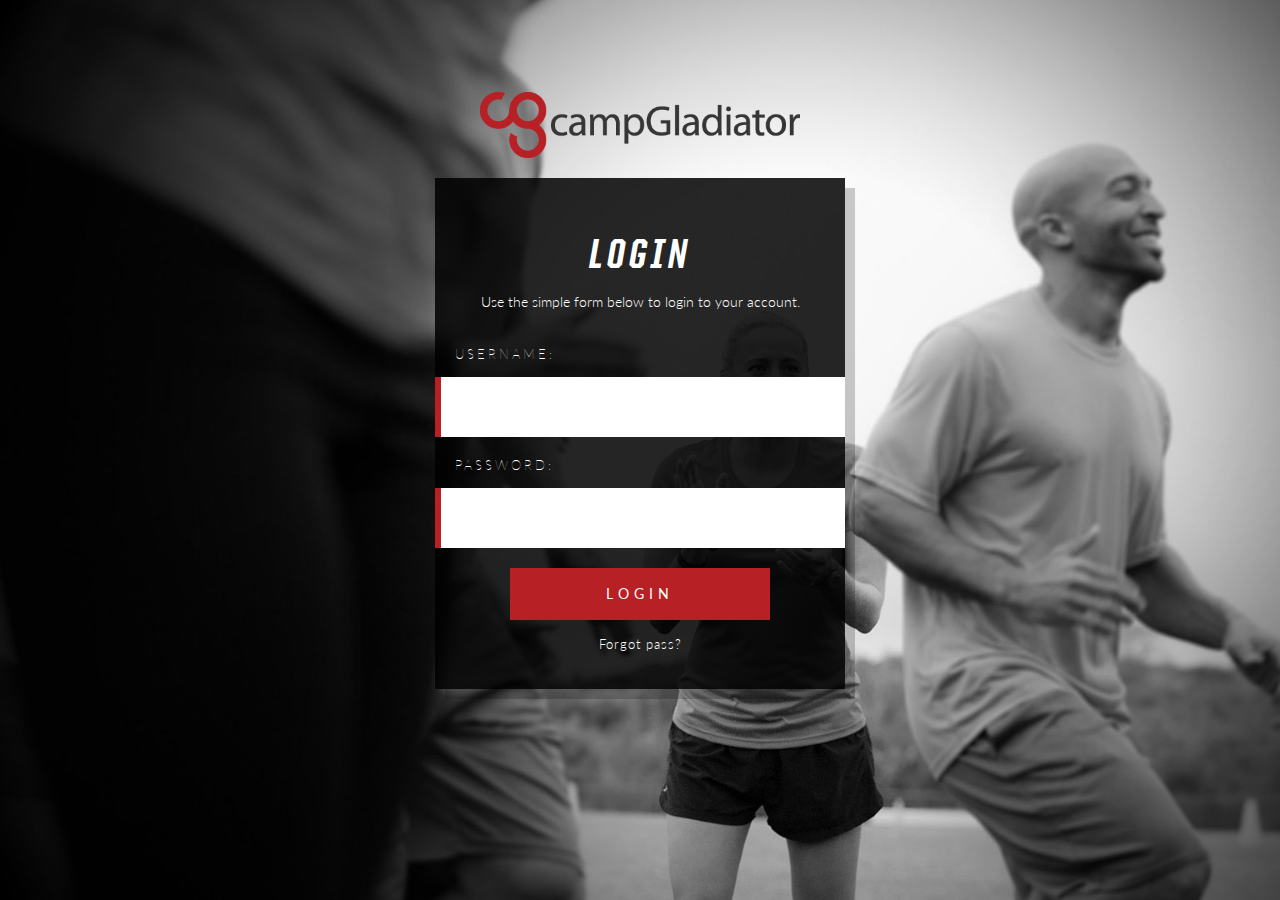
<file: index.html>
<!doctype html>
<html ng-app="trainerApp">
<head>
    <title>Trainer Dashboard | Camp Gladiator</title>

    <meta name="description" content="Camp Gladiator trainers app.">
    <meta name="viewport" content="width=device-width, initial-scale=1">
    <link rel="shortcut icon" href="images/favicon.ico">

    <link rel="stylesheet" href="https://fonts.googleapis.com/css?family=Lato:300,400">
    <link rel="stylesheet" href="css/normalize.css">
    <link rel="stylesheet" href="css/font-awesome.min.css">
    <link rel="stylesheet" href="css/bootstrap.css">
    <link rel="stylesheet" href="css/global.css">
</head>
<body>

    <main class="page-wrapper" ng-view></main>

    <script src="https://code.jquery.com/jquery-2.2.4.min.js" integrity="sha256-BbhdlvQf/xTY9gja0Dq3HiwQF8LaCRTXxZKRutelT44="  crossorigin="anonymous"></script>
    <script src="js/functions.js"></script>
    <script src="js/angular.min.js"></script>
    <script src="js/angular-route.min.js"></script>
    <script src="js/angular-animate.min.js"></script>
    <script src="js/app.js"></script>
    <script src="js/controllers.js"></script>
    <script src="js/bootstrap.min.js"></script>
</body>
</html>
</file>
<file: css/global.css>
@font-face {
	font-family: 'UnitedItalicCondHeavy';
	src: url('fonts/UnitedItalicCondHeavy.eot');
	src: url('fonts/UnitedItalicCondHeavy.eot?#iefix') format('embedded-opentype'),
		url('fonts/UnitedItalicCondHeavy.woff') format('woff'),
		url('fonts/UnitedItalicCondHeavy.ttf') format('truetype');
	font-weight: bold;
	font-style: italic;
}

* {
	-webkit-box-sizing: border-box;
	-moz-box-sizing: border-box;
	box-sizing: border-box;
}

html {
	height: 100vh;
}

body {
    font-family: 'Lato', sans-serif;
    background: url("../images/bg2.jpg") no-repeat left center;
    height: 100vh;
    -webkit-background-size: cover;
    -moz-background-size: cover;
    -o-background-size: cover;
    background-size: cover;
}

h1, h2, h3, h4, h5, h6 {
    font-family: 'UnitedItalicCondHeavy', 'Lato', sans-serif;
}

a, a:visited {
	color: rgb(183,32,37);
}

a:hover, a:focus, a:active {
	color: rgb(183,32,37);
	outline: 0;
}

#infoMessage {
    color: white;
    padding: 10px 20px;
    font-size: 13px;
    background-color: rgb(183,32,37);
}

.logo {
	max-width: 100%;
	height: auto;
}


/*-----------
	Login
-----------*/
.login-container {
	max-width: 90vw;
	margin: auto;
}

.login-container .logo {
	margin: 0 auto;
	padding: 8% 0 20px;
	display: block;
	width: 320px;
	max-width: 90%;
}

.login-form {
	background-color: rgba(0,0,0,.85);
	box-shadow: 10px 10px 0 rgba(0,0,0,.2);
	padding-bottom: 16px;
	max-width: 90%;
	width: 410px;
	margin: auto;
}

.login-form-wrap {
	padding: 20px;
}

.login-heading {
	text-align: center;
	color: white;
}

.login-heading h1 {
	letter-spacing: 4px;
	text-transform: uppercase;
	font-size: 3em;
	margin-bottom: 0;
	padding-top: 0;
}

.login-heading p {
	margin-top: 5px;
	font-size: 14px;
	font-weight: 300;
}

.form-group {
	margin-bottom: 20px;
}

.form-group label,
.form-group input {
	display: block;
}

.form-group label {
	text-transform: uppercase;
	padding: 0 0 8px 20px;
	color: white;
	letter-spacing: 3px;
	font-weight: 100;
	font-size: .9em;
}

.form-group input {
	height: 60px;
	padding: 10px 20px;
	border: 0 none;
	border-left: 6px solid rgb(183,32,37);
	display: block;
	width: 100%;
	background-color: #fff;
	letter-spacing: 1px;
	-webkit-transition: .25s border-color linear;
	-moz-transition: .25s border-color linear;
	transition: .25s border-color linear;
}

.form-group input:focus {
	outline: 0;
	border-left-color: #363636;
}

.submit {
	background-color: rgb(183,32,37);
	color: white;
	text-transform: uppercase;
	letter-spacing: 5px;
	font-weight: 400;
	padding: 16px 30px;
	display: block;
	margin: 15px auto;
	border: 0 none;
	width: 260px;
	max-width: 100%;
	-webkit-transition: .25s background-color linear;
	-moz-transition: .25s background-color linear;
	transition: .25s background-color linear;
}

.submit:hover,
.submit:focus {
	background-color: #2a2a2a;
	cursor: pointer;
	outline: 0;
}

.forgot-pass a {
	display: block;
	text-align: center;
	color: white;
	margin-bottom: 20px;
	font-size: 13px;
	font-weight: 300;
	letter-spacing: 1px;
	text-decoration: none;
}

.forgot-pass a:hover,
.forgot-pass a:focus {
	color: #ccc;
	text-decoration: underline;
}


/*----------------
	 Sidebar
----------------*/
.sidebar {
	width: 290px;
	background-color: rgba(0,0,0,.65);
	color: white;
	height: 100vh;
	position: fixed;
	z-index: 10000;
	left: 0;
	top: 0;
	overflow-x: hidden;
	overflow-y: auto;
	-webkit-transition: .25s left linear;
	-moz-transition: .25s left linear;
	transition: .25s left linear;
}

.sidebar.open {
	left: 0;
}

.sidebar.close {
	left: -100%;
}

.sidebar-header {
	width: 290px;
	background-color: rgba(0,0,0,.7);
	height: 49px;
}

.sidebar-logo {
	width: 150px;
	max-width: 95%;
	display: block;
	margin: auto;
    padding: 9px 0 8px;
}

.user-photo {
	border-radius: 50%;
	border: 6px solid rgba(183,32,37,.2);
	margin: 30px auto 6px;
	max-width: 160px;
	display: block;
}

.trainer-name {
	letter-spacing: 1px;
	text-align: center;
	text-transform: uppercase;
	margin: 10px 0 0;
}

.trainer-rank {
	color: rgb(183,32,37);
	padding: 0;
	margin: 0 0 30px;
	font-weight: 300;
	text-transform: uppercase;
	text-align: center;
	font-size: 13px;
	letter-spacing: 1px;
}

.sidebar-wrapper {
	padding: 0 22px;
}

.sidebar-section {
	margin: 15px 0;
}

.sidebar-title {
	margin: 0;
	padding: 13px 10px;
	text-align: center;
	text-transform: uppercase;
	letter-spacing: 1px;
	font: 13px "Lato", sans-serif;
	background: rgba(183,32,37,.2);
	color: rgb(183,32,37);
}

.sidebar .panel-group {
    font-weight: 300;
	display: -moz-flex;
	display: -webkit-flex;
	display: -ms-flex;
	display: flex;
	-moz-justify-content: space-around;
	-webkit-justify-content: space-around;
	-ms-justify-content: space-around;
	justify-content: space-around;
	align-items: stretch;
	flex-wrap: wrap;
	padding: 10px;
}

.sidebar .panel {
	background: rgba(0,0,0,.2);
	border-radius: 4px;
	padding: 12px;
	margin: 4px 1.5%;
	text-align: center;
	border: 1px solid rgba(255,255,255,.1);
}

.sidebar .panel h3 {
	font: 12px "Lato", sans-serif;
	margin: 0 0 5px;
	padding-bottom: 5px;
	text-transform: uppercase;
	border-bottom: 1px solid rgba(255,255,255,.1);
	color: #aaa;
}

.sidebar .panel p {
	font-size: 13px;
	margin: 0;
	padding: 0;
}

.sidebar .panel p.current-payment {
	color: rgb(207, 52, 57);
	font-size: 16px;
	letter-spacing: 1px;
	font-weight: 700;
}

.sidebar .panel p.current-payment span {
	font-size: 12px;
	color: #666;
}

.sidebar .panel-full {
	width: 97%;
}

.sidebar .panel-half {
	width: 47%;
}


/*----------------
	Header/Nav
----------------*/
.dashboard-header {
	background-color: rgba(0,0,0,.75);
	min-height: 49px;
	position: fixed;
	width: calc(100% - 290px);
	-webkit-transition: .25s width linear;
	-moz-transition: .25s width linear;
	transition: .25s width linear;
}

.dashboard-header.open {
	width: calc(100% - 290px);
}

.dashboard-header.close {
	width: 100%;
}

.sidebar-toggle button {
	border: 0 none;
	background: transparent;
    color: rgba(255,255,255,.5);
    font-size: 2em;
    padding: 10px 12px 11px;
	-webkit-transition: .25s color linear, .25s transform .5s linear;
	-moz-transition: .25s color linear, .25s transform .5s linear;
    transition: .25s color linear, .25s transform .5s linear;
}

.sidebar-toggle button:hover {
    cursor: pointer;
    color: rgba(183,32,37,1);
}

.sidebar-toggle button:focus,
.sidebar-toggle button:active {
	outline: 0;
}

.navbar {
	min-height: 49px;
	margin-bottom: 0;
}

.navbar-default {
	background-color: transparent;
	border: 0 none;
}

.navbar-default .navbar-toggle {
    border: 0 none;
    padding: 17px 17px 18px;
    margin: 0;
}

.navbar-collapse {
	border-top: 0 none;
}

.navbar-nav {
	margin: 0;
}

.navbar-default .navbar-toggle .icon-bar,
.navbar-default .navbar-toggle:focus .icon-bar,
.navbar-default .navbar-toggle:hover .icon-bar {
    background-color: white;
	-webkit-transition: .25s transform linear, .25s opacity linear, .25s transform-origin linear;
	-moz-transition: .25s transform linear, .25s opacity linear, .25s transform-origin linear;
    transition: .25s transform linear, .25s opacity linear, .25s transform-origin linear;
}

.navbar-default .navbar-toggle:focus,
.navbar-default .navbar-toggle:hover {
    background-color: transparent;
}

.navbar-default .navbar-toggle.collapsed .icon-bar.mid { opacity: 1; }
.navbar-default .navbar-toggle.collapsed .icon-bar.top { transform: rotate(0); transform-origin: 0;}
.navbar-default .navbar-toggle.collapsed .icon-bar.bottom { transform: rotate(0); transform-origin: 0; }
.navbar-default .navbar-toggle .icon-bar.mid { opacity: 0; }
.navbar-default .navbar-toggle .icon-bar.top { transform: rotate(45deg); transform-origin: 11%;}
.navbar-default .navbar-toggle .icon-bar.bottom { transform: rotate(-45deg); transform-origin: 11%; }

.navbar-default .navbar-nav>li>a.fa {
	padding-right: 5px;
}

.navbar-default .navbar-nav>li>a,
.navbar-default .navbar-nav>li>a:visited {
	color: white;
	padding: 14px 17px 15px;
	text-decoration: none;
	display: inline-block;
	font-size: .9em;
	font-weight: 300;
	text-transform: capitalize;
	letter-spacing: 1px;
}

.navbar-default .navbar-nav>li>a,
.navbar-default .navbar-nav>li>a:visited,
.navbar-default .navbar-nav>li>a i.fa,
.navbar-default .navbar-nav>li>a:visited i.fa {
	color: white;
	-webkit-transition: .15s color linear;
	-moz-transition: .15s color linear;
	transition: .15s color linear;
}

.navbar-default .navbar-nav>li>a:hover,
.navbar-default .navbar-nav>li>a:hover i.fa,
.navbar-default .navbar-nav>li>a:focus,
.navbar-default .navbar-nav>li>a:focus i.fa,
.navbar-default .navbar-nav>li>a:active,
.navbar-default .navbar-nav>li>a:active i.fa {
	color: rgb(207,52,57);
}


/*------------------------
	Dashboard Content
------------------------*/
.dashboard {
    margin-left: 290px;
    width: calc(100% - 290px);
    -webkit-transition: .25s margin linear, .25s width linear;
    -moz-transition: .25s margin linear, .25s width linear;
    transition: .25s margin linear, .25s width linear;
    height: 100vh;
    overflow-y: scroll;
}

.dashboard.open {
	margin-left: 290px;
    width: calc(100% - 290px);
}

.dashboard.close {
	margin-left: 0;
    width: 100%;
}

.content {
    margin: 49px auto 0;
    padding: 20px;
    min-height: 100vh;
    max-width: 1200px;
    display: -moz-flex;
    display: -webkit-flex;
    display: -ms-flex;
    display: flex;
    -moz-align-items: flex-start;
    -webkit-align-items: flex-start;
    -ms-align-items: flex-start;
    align-items: flex-start;
	-webkit-flex-direction: column;
	-moz-flex-direction: column;
	-ms-flex-direction: column;
    flex-direction: column;
}

.dashboard-module {
	width: 97%;
	margin: 15px 1.5%;
	background-color: rgba(255,255,255,.85);
	box-shadow: 10px 10px 0 rgba(0,0,0,.2);
	overflow-x: scroll;
}

.dashboard-module-title {
	border-bottom: 2px solid rgba(183,32,37,.8);
	text-transform: uppercase;
	padding: 22px 25px 15px;
	font-size: 20px;
	margin: 0;
	letter-spacing: 2px;
}

.dashboard-module-wrapper {
	padding: 25px;
	display: -moz-flex;
    display: -webkit-flex;
    display: -ms-flex;
    display: flex;
    flex-wrap: wrap;
}

.table {
	width: 100%;
	border-collapse: collapse;
}

.table tr:last-child th,
.table tr:last-child td { border-bottom: 0 none; }


.table tr.highlighted {
	color: rgb(283,32,37);
	background-color: rgba(222,222,222,.45);
}

.table tr th,
.table tr td {
	border-bottom: 1px solid #d6d6d6;
	padding: 10px;
	text-align: center;
}

.table tr th {
	font-weight: 700;
	text-transform: uppercase;
	font-size: 13px;
}

.table tr td {
	font-weight: 300;
}

.table .align-left {
	text-align: left;
}

.dashboard-module .panel-group {
	display: -moz-flex;
	display: -webkit-flex;
	display: -ms-flex;
	display: flex;
	-moz-justify-content: space-around;
	-webkit-justify-content: space-around;
	-ms-justify-content: space-around;
	justify-content: space-around;
	align-items: stretch;
	flex-wrap: wrap;
	padding: 20px;
}

.dashboard-module .panel {
	background: rgba(0,0,0,.75);
	padding: 18px;
	margin: 4px 1.5%;
	text-align: center;
}

.dashboard-module .panel h3 {
	font: 14px "Lato", sans-serif;
	margin: 0 0 8px;
	padding-bottom: 8px;
	text-transform: uppercase;
	color: rgb(183,32,37);
	letter-spacing: 2px;
}

.dashboard-module .panel p {
	font: 46px "UnitedItalicCondHeavy", sans-serif;
	margin: 0;
	padding: 0;
	color: white;
}

.dashboard-module .panel-full {
	width: 97%;
}

.dashboard-module .panel-half {
	width: 47%;
}

.dashboard-module .panel-quarter {
	width: 22%;
}


/*----------------------
	Page Transitions
----------------------*/
.ng-enter {
    animation: fadeIn .4s both ease-in;
    z-index: 8888;
}

.ng-leave {
    animation: fadeIn .4s both reverse ease-in;
    z-index: 9999;
}

@keyframes fadeIn {
    0% { opacity: 0; }
    10% { opacity: 0; }
    100%   { opacity: 1; }
}

@-moz-keyframes fadeIn {
    0% { opacity: 0; }
    10% { opacity: 0; }
    100%   { opacity: 1; }
}

@-webkit-keyframes fadeIn {
    0% { opacity: 0; }
    10% { opacity: 0; }
    100%   { opacity: 1; }
}

@-ms-keyframes fadeIn {
    0% { opacity: 0; }
    10% { opacity: 0; }
    100%   { opacity: 1; }
}

@-o-keyframes fadeIn {
    0% { opacity: 0; }
    10% { opacity: 0; }
    100%   { opacity: 1; }
}


/*----------------------
	Media Queries
----------------------*/
@media screen and (max-width: 968px) {
	.dashboard-header {
		background-color: rgba(0,0,0,.9);
	}

	.dashboard-module .panel-quarter {
		width: 47%;
	}
}

@media screen and (max-width: 560px) {
	.dashboard-module .panel-quarter {
		width: 100%;
	}
}
</file>
